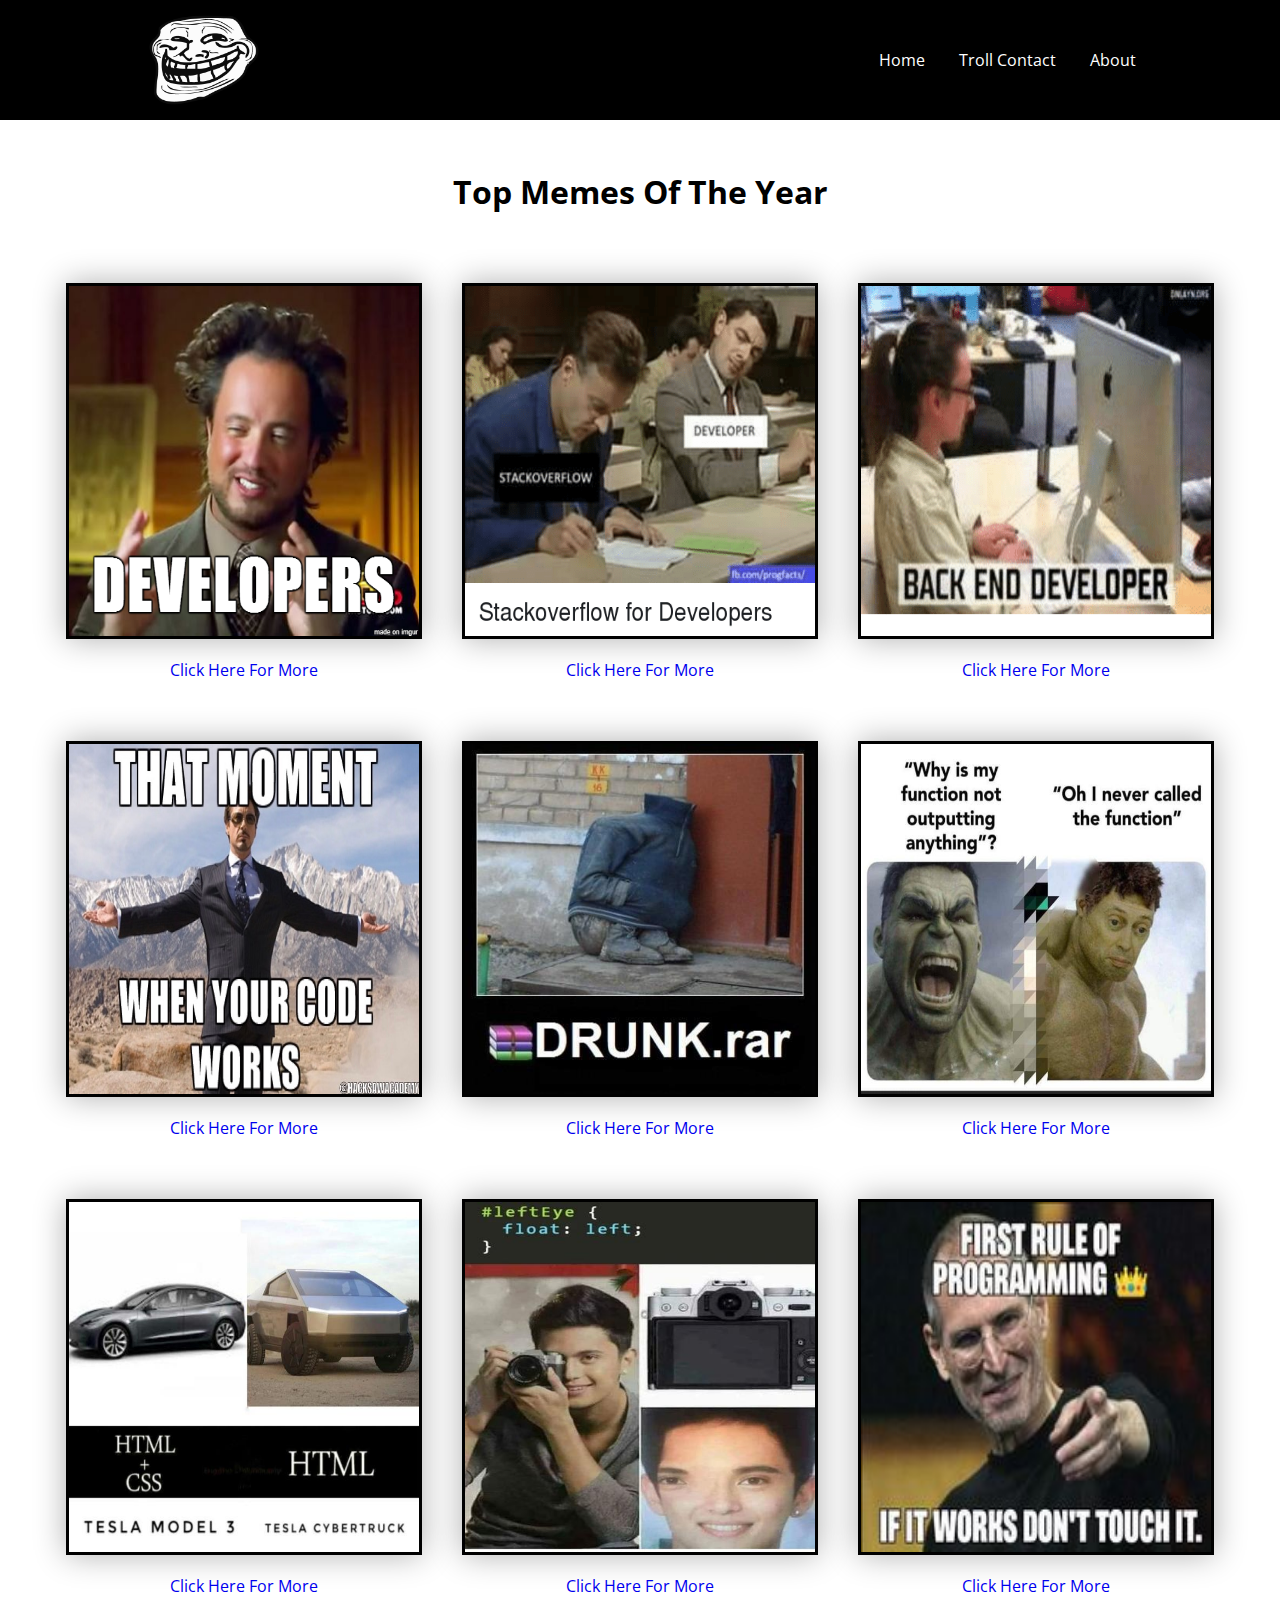
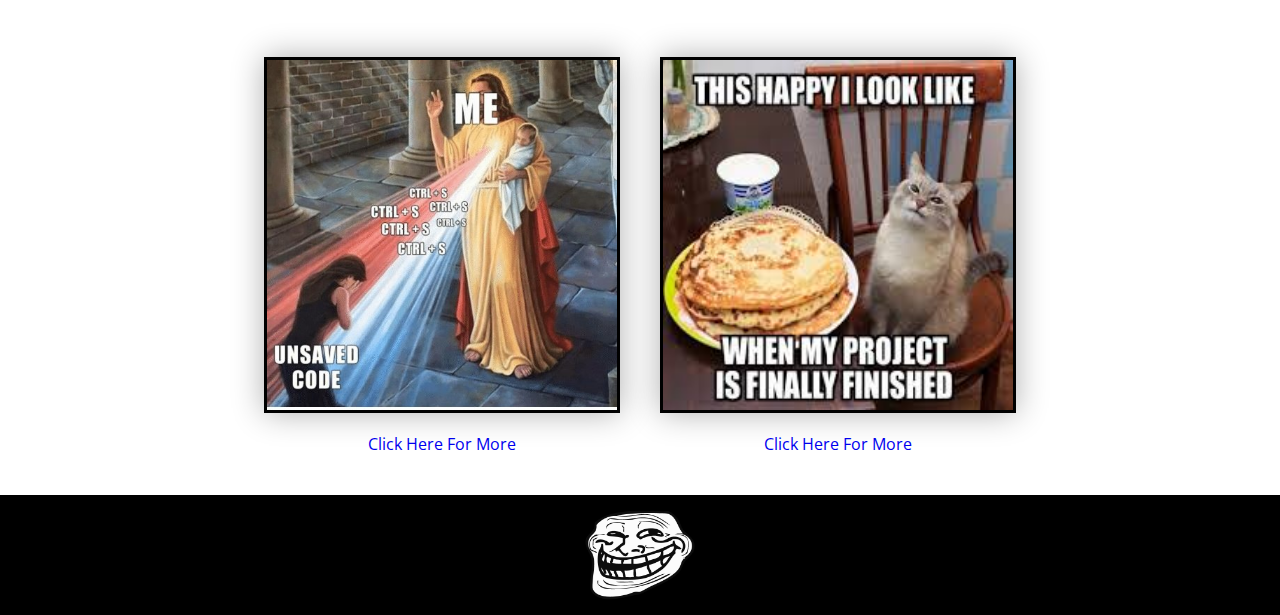
<file: Memes-Flex-Responsive-master/Memes-Flex-Responsive-master/test.html>
<!DOCTYPE html>
<html lang="en">

<head>
    <meta charset="UTF-8">
    <meta name="viewport" content="width=device-width, initial-scale=1.0">
    <meta http-equiv="X-UA-Compatible" content="ie=edge">
    <link rel="stylesheet" href="test.css">
    <link rel="stylesheet" href="https://cdnjs.cloudflare.com/ajax/libs/font-awesome/4.7.0/css/font-awesome.min.css">
    <title>Document</title>
</head>

<body>
    <header class="nav-bar">
        <div class="container">
            <img class="logo" src="img/logo.png" alt="logo">
            <a href="#" id="menu-icone"></i></a>
            <ul>
                <li><a href="#">Home</a></li>
                <li><a href="#">Troll Contact</a></li>
                <li><a href="#">About</a></li>
            </ul>
        </div>
    </header>

    <h1>Top Memes Of The Year</h1>
    <div class="groupe">

        <div class="flex1"><img width="350px" height="350px" src="img/troll1.png"
                alt="troll1">
            <a
                href="https://www.google.co.ma/search?q=memes+developers&client=opera-gx&hs=9RC&sxsrf=ACYBGNQJlHjaiib0InhAaOayhNvZXZi3ag:1576495602937&source=lnms&tbm=isch&sa=X&ved=2ahUKEwjsspzjh7rmAhVGSxoKHfu1DXIQ_AUoAXoECAwQAw&biw=1495&bih=763&dpr=1.25#imgrc=_">Click
                Here For More</a>
        </div>
        <div class="flex1" ><img width="350px" height="350px" src="img/troll2.png"
                alt="troll1">
            <a
                href="https://www.google.co.ma/search?q=memes+developers&client=opera-gx&hs=9RC&sxsrf=ACYBGNQJlHjaiib0InhAaOayhNvZXZi3ag:1576495602937&source=lnms&tbm=isch&sa=X&ved=2ahUKEwjsspzjh7rmAhVGSxoKHfu1DXIQ_AUoAXoECAwQAw&biw=1495&bih=763&dpr=1.25#imgrc=_">Click
                Here For More</a> </div>
        <div class="flex1" ><img width="350px" height="350px" src="img/troll3.png"
                alt="troll1"><a
                href="https://www.google.co.ma/search?q=memes+developers&client=opera-gx&hs=9RC&sxsrf=ACYBGNQJlHjaiib0InhAaOayhNvZXZi3ag:1576495602937&source=lnms&tbm=isch&sa=X&ved=2ahUKEwjsspzjh7rmAhVGSxoKHfu1DXIQ_AUoAXoECAwQAw&biw=1495&bih=763&dpr=1.25#imgrc=_">Click
                Here For More</a></div>
        <div class="flex1" ><img width="350px" height="350px" src="img/troll4.jpg"
                alt="troll1"><a
                href="https://www.google.co.ma/search?q=memes+developers&client=opera-gx&hs=9RC&sxsrf=ACYBGNQJlHjaiib0InhAaOayhNvZXZi3ag:1576495602937&source=lnms&tbm=isch&sa=X&ved=2ahUKEwjsspzjh7rmAhVGSxoKHfu1DXIQ_AUoAXoECAwQAw&biw=1495&bih=763&dpr=1.25#imgrc=_">Click
                Here For More</a></div>
        <div class="flex1" ><img width="350px" height="350px" src="img/troll5.jpg"
                alt="troll1"><a
                href="https://www.google.co.ma/search?q=memes+developers&client=opera-gx&hs=9RC&sxsrf=ACYBGNQJlHjaiib0InhAaOayhNvZXZi3ag:1576495602937&source=lnms&tbm=isch&sa=X&ved=2ahUKEwjsspzjh7rmAhVGSxoKHfu1DXIQ_AUoAXoECAwQAw&biw=1495&bih=763&dpr=1.25#imgrc=_">Click
                Here For More</a></div>
        <div class="flex1" ><img width="350px" height="350px" src="img/troll6.jpg"
                alt="troll1"><a
                href="https://www.google.co.ma/search?q=memes+developers&client=opera-gx&hs=9RC&sxsrf=ACYBGNQJlHjaiib0InhAaOayhNvZXZi3ag:1576495602937&source=lnms&tbm=isch&sa=X&ved=2ahUKEwjsspzjh7rmAhVGSxoKHfu1DXIQ_AUoAXoECAwQAw&biw=1495&bih=763&dpr=1.25#imgrc=_">Click
                Here For More</a></div>
        <div class="flex1" ><img width="350px" height="350px" src="img/troll7.jpg"
                alt="troll1"><a
                href="https://www.google.co.ma/search?q=memes+developers&client=opera-gx&hs=9RC&sxsrf=ACYBGNQJlHjaiib0InhAaOayhNvZXZi3ag:1576495602937&source=lnms&tbm=isch&sa=X&ved=2ahUKEwjsspzjh7rmAhVGSxoKHfu1DXIQ_AUoAXoECAwQAw&biw=1495&bih=763&dpr=1.25#imgrc=_">Click
                Here For More</a></div>
        <div class="flex1" ><img width="350px" height="350px" src="img/troll8.jpg"
                alt="troll1"><a
                href="https://www.google.co.ma/search?q=memes+developers&client=opera-gx&hs=9RC&sxsrf=ACYBGNQJlHjaiib0InhAaOayhNvZXZi3ag:1576495602937&source=lnms&tbm=isch&sa=X&ved=2ahUKEwjsspzjh7rmAhVGSxoKHfu1DXIQ_AUoAXoECAwQAw&biw=1495&bih=763&dpr=1.25#imgrc=_">Click
                Here For More</a> </div>
        <div class="flex1" ><img width="350px" height="350px" src="img/troll9.jpg"
                alt="troll1"><a
                href="https://www.google.co.ma/search?q=memes+developers&client=opera-gx&hs=9RC&sxsrf=ACYBGNQJlHjaiib0InhAaOayhNvZXZi3ag:1576495602937&source=lnms&tbm=isch&sa=X&ved=2ahUKEwjsspzjh7rmAhVGSxoKHfu1DXIQ_AUoAXoECAwQAw&biw=1495&bih=763&dpr=1.25#imgrc=_">Click
                Here For More</a></div>
        <div class="flex1" >
            <img width="350px" height="350px" src="img/troll10.png" alt="troll1"><a
                href="https://www.google.co.ma/search?q=memes+developers&client=opera-gx&hs=9RC&sxsrf=ACYBGNQJlHjaiib0InhAaOayhNvZXZi3ag:1576495602937&source=lnms&tbm=isch&sa=X&ved=2ahUKEwjsspzjh7rmAhVGSxoKHfu1DXIQ_AUoAXoECAwQAw&biw=1495&bih=763&dpr=1.25#imgrc=_">Click
                Here For More</a></div>
        <div class="flex1" ><img width="350px" height="350px"
                src="img/troll11.jfif" alt="troll1"><a
                href="https://www.google.co.ma/search?q=memes+developers&client=opera-gx&hs=9RC&sxsrf=ACYBGNQJlHjaiib0InhAaOayhNvZXZi3ag:1576495602937&source=lnms&tbm=isch&sa=X&ved=2ahUKEwjsspzjh7rmAhVGSxoKHfu1DXIQ_AUoAXoECAwQAw&biw=1495&bih=763&dpr=1.25#imgrc=_">Click
                Here For More</a></div>
       


    </div>

    <footer><img src="img/logo.png" alt="logoo">
            </footer>

</body>

</html>
</file>
<file: Memes-Flex-Responsive-master/Memes-Flex-Responsive-master/test.css>
@import "https://fonts.googleapis.com/css?family=Open+Sans";

body {
    font-family: 'Open Sans';
}
h1 {
    text-align: center;
    color: black;
      font-family: 'Open Sans';
      margin: 50px;
      
}
body {
    margin: 0;
}
.nav-bar {
    max-width: 100%;
}

.container {
    background-color: rgb(0, 0, 0);
    display: flex;
    justify-content: space-around;
    align-items: center;
    
}
.logo {
    width: 120px;
    margin-left: -10%;

    animation-name: logo;
  animation-duration: 3s;
  animation-iteration-count: infinite;
    
}

.nav-bar ul{ 
    text-align: center;
    list-style-type: none;
    margin-right: -10%;
    
}

.nav-bar li {
    color: rgb(255, 255, 255);
    display: inline;
    margin-left: 30px;
    
}

#menu-icone {
    background: url(img/menu.ico);
    display: none;
    width: 32px;
    height: 32px;
}
.flex1 a {
    margin: 20px;
        text-decoration: none;
        list-style-type: none;
        color: rgb(0, 0, 0)34, 46, 46);
      font-family: 'Open Sans';
      
}


@media only screen and (max-width: 640px) {
    #menu-icone {
        display: inline-block;
        width: 45px;
        margin-right: 0px;
    }
.nav-bar ul, .nav-bar:active ul {
    display: none;
    position: absolute;
    margin-right: 40px;
    
    padding: 20px;
    right: 10px;
    top: 65px;
    width: 35%;
    background-color: rgb(0, 0, 0);
}
.nav-bar:hover ul {
    display: block;
}
.nav-bar li {
    display: block;
    text-align: center;
    width: 100%;
    padding: 15px 0;
    margin: 0;
}
}

.container ul li a {
    color: white;
    text-decoration: none;
    
}


.flex1 {
    
    margin: 20px;
    display: flex;
    flex-direction: column;
    align-items: center;
}

.groupe {
    width: 100%;
    display: flex;
    flex-wrap: wrap;
    justify-content: center;
    
}

.groupe img {
    border: solid black;
    box-shadow: 0px 0px 30px 0px rgb(175, 175, 175);
}

/*.groupe img {
    display: none;
}*/

@keyframes logo {
    0% {-webkit-transform: scaleX(1);
        transform: scaleX(1);}
    50% {
        -webkit-transform: scaleX(-1);
  transform: scaleX(-1); }
  100% {-webkit-transform: scaleX(1);
    transform: scaleX(1);

  }
}

.flex1 img:hover {
  transform: scale(1.1);
}
footer {
    background-color: black;
    color: white;
    width: 100%;
    height: 120px;
    display: flex;
    justify-content: space-around;
    align-items: center;
}

footer img {
    width: 120px;
    animation-name: logo;
  animation-duration: 3s;
  animation-iteration-count: infinite;
    
}
</file>
